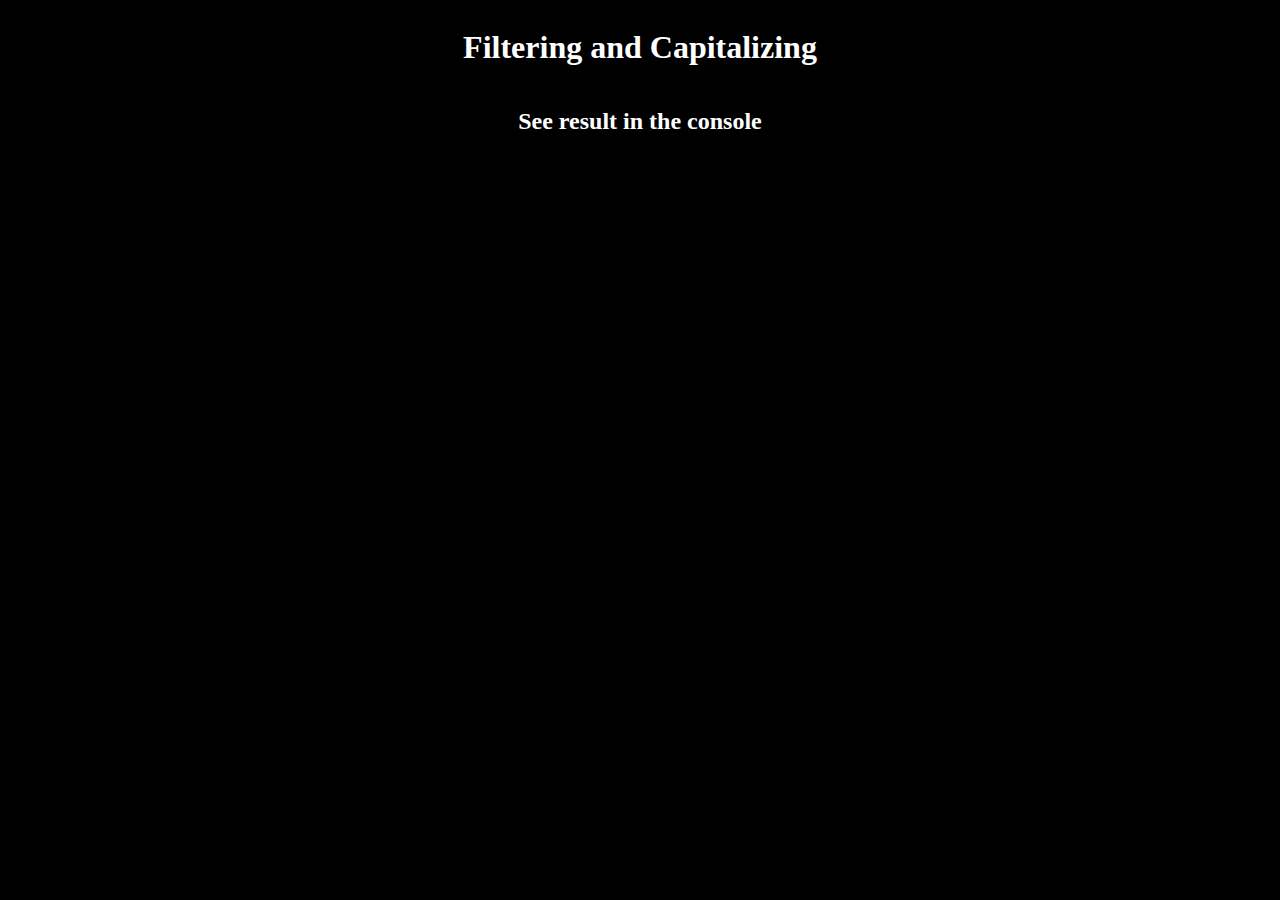
<file: filterCapitalize/index.html>
<!DOCTYPE html>
<html lang="en">
<head>
    <meta charset="UTF-8">
    <meta name="viewport" content="width=device-width, initial-scale=1.0">
    <title>Filtering and Capitalizing</title>
    <style>
        body{
            display: flex;
            flex-direction: column;
            justify-content: center;
            align-items: center;
            background-color: black;
            color: white;
        }
    </style>
</head>
<body>
    <h1>Filtering and Capitalizing</h1>
    <h2>See result in the console</h2>
</body>
<script src="script.js"></script>
</html>
</file>
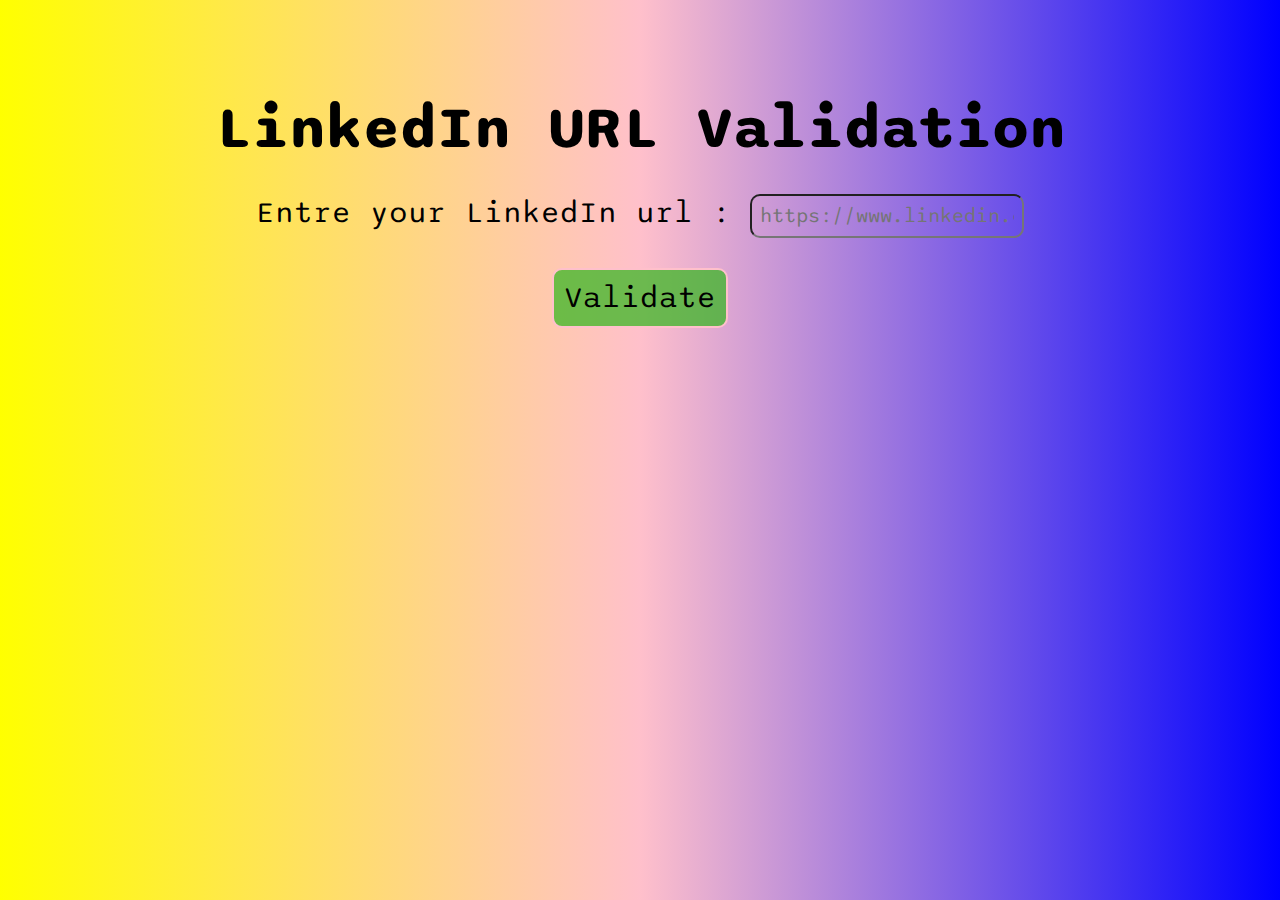
<file: linkedInValidator/index.html>
<!DOCTYPE html>
<html lang="en">
<head>
    <meta charset="UTF-8">
    <meta name="viewport" content="width=device-width, initial-scale=1.0">
    <title> LinkedIn URL Validation</title>
    <link rel="stylesheet" href="style.css">
</head>
<body>
    <h1>LinkedIn URL Validation</h1>
    <label for="urlValidation">Entre your LinkedIn url : 
    <input type="text" name="urlValidation" id="urlValidation" placeholder="https://www.linkedin.com/in/abc123_xyz123">
</label>
<button id="btn">Validate</button>
<p id="output"></p>

</body>
<script src="script.js"></script>
</html>
</file>
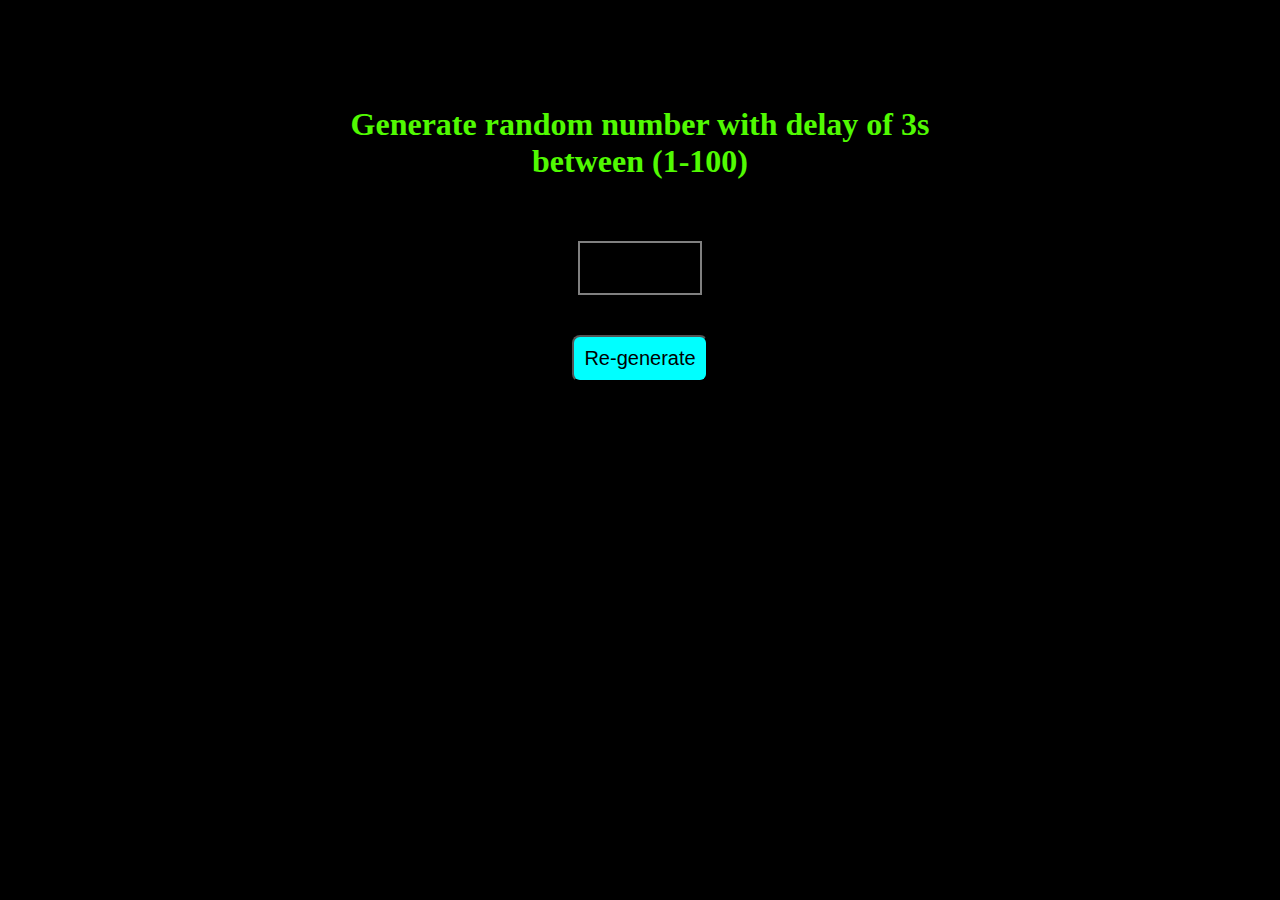
<file: ranNumDelay/index.html>
<!DOCTYPE html>
<html lang="en">
<head>
    <meta charset="UTF-8">
    <meta name="viewport" content="width=device-width, initial-scale=1.0">
    <title>Generate number with delay</title>
    <link rel="stylesheet" href="style.css">
</head>
<body>
        <h1>Generate random number with delay of 3s <br> between (1-100) </h1>
        <p id="output"></p>
        <button id="btn">Re-generate</button>
</body>
<script src="script.js"></script>
</html>
</file>
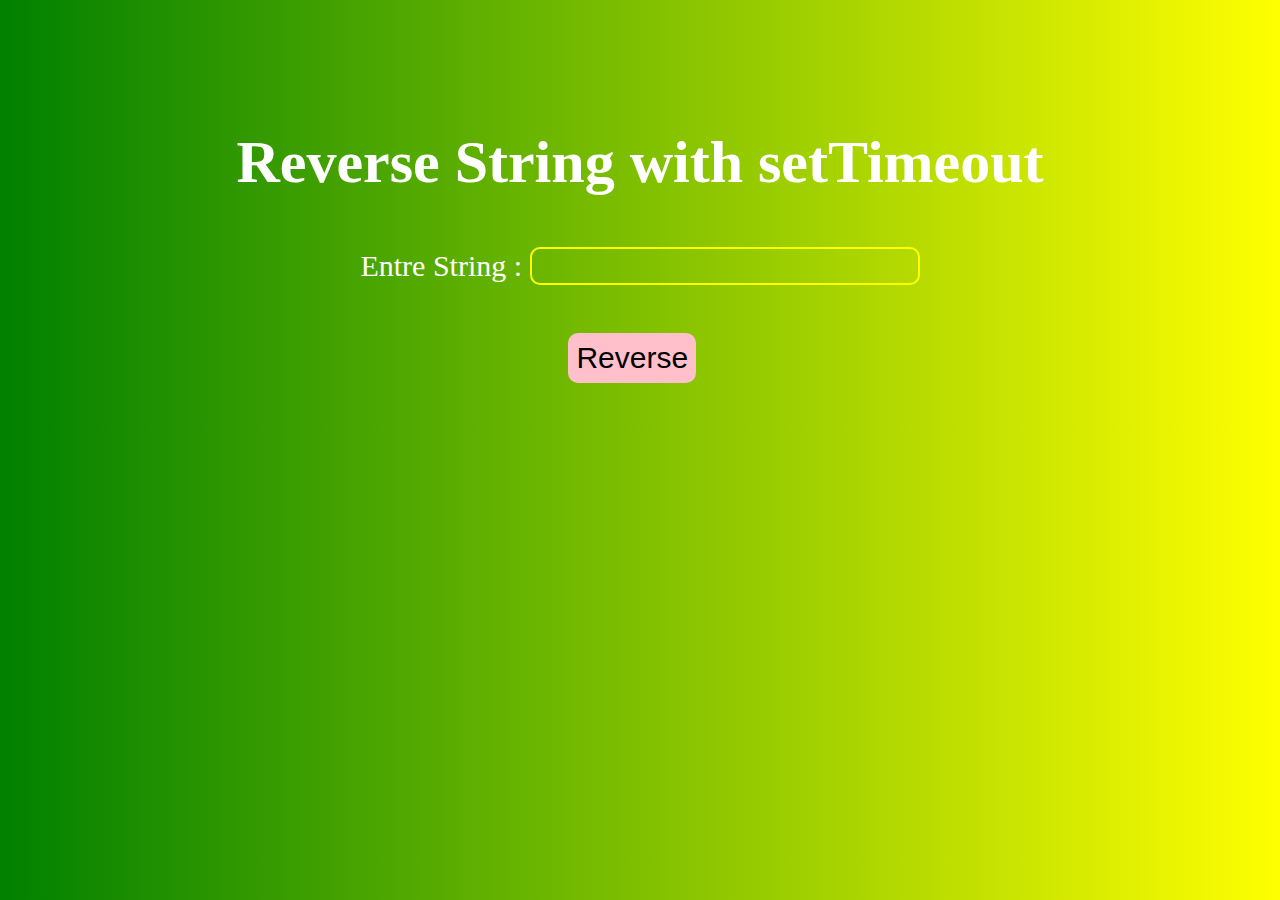
<file: Reverse String/index.html>
<!DOCTYPE html>
<html lang="en">
    <head>
        <meta charset="UTF-8">
        <meta name="viewport" content="width=device-width, initial-scale=1.0">
        <title>Reverse string</title>
        <link rel="stylesheet" href="style.css">
    </head>
    <body>
        <header>
            <h1>Reverse String with setTimeout</h1>
        </header>
        <main>
            <div>
                <label for="input">Entre String : </label>
                <input type="text" id="input">
            </div>
            <button id="Button">Reverse</button>
  
            <div id="result"></div>
            <div id="timer"></div>
        </main>
        <script src="./script.js"></script>
    </body>
  
</html>
</file>
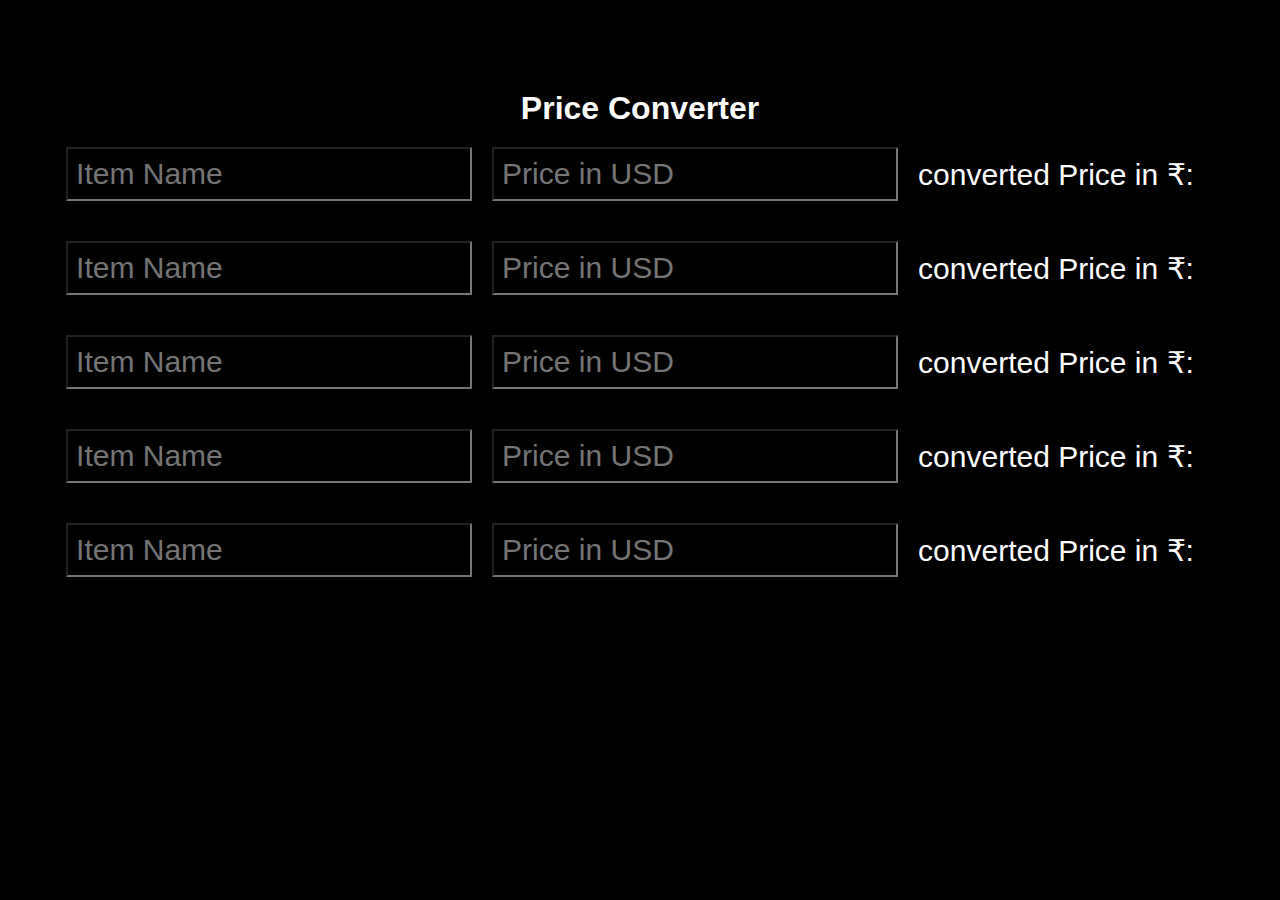
<file: storeInventory/index.html>
<!DOCTYPE html>
<html lang="en">
<head>
  <meta charset="UTF-8">
  <meta name="viewport" content="width=device-width, initial-scale=1.0">
  <title>Price Converter</title>
  <link rel="stylesheet" href="style.css">
</head>
<body>
  <h1>Price Converter</h1>
  <div id="item-list">

  </div>
</body>
<script src="script.js"></script>

</html>
</file>
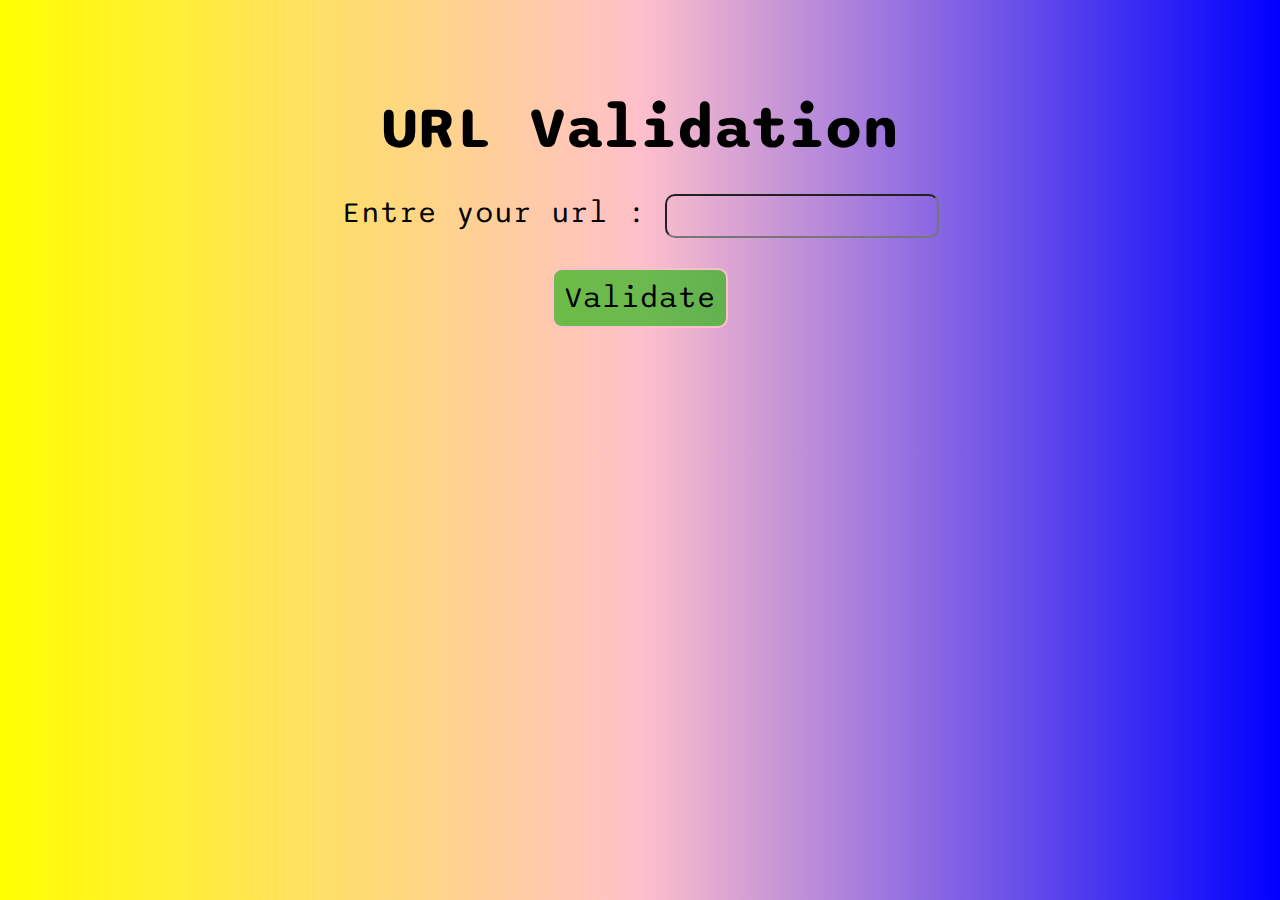
<file: urlValidator/index.html>
<!DOCTYPE html>
<html lang="en">
<head>
    <meta charset="UTF-8">
    <meta name="viewport" content="width=device-width, initial-scale=1.0">
    <title>URL Validation</title>
    <link rel="stylesheet" href="style.css">
</head>
<body>
    <h1>URL Validation</h1>
    <label for="urlValidation">Entre your url : 
    <input type="text" name="urlValidation" id="urlValidation">
</label>
<button id="btn">Validate</button>
<p id="output"></p>

</body>
<script src="script.js"></script>
</html>
</file>
<file: linkedInValidator/style.css>
@import url('https://fonts.googleapis.com/css2?family=Sono:wght@400;500;600;700;800&display=swap');
*{
    margin: 0px;
    padding: 0px;
    box-sizing: border-box;
    font-family: 'Sono', sans-serif;
}
body{
    display: flex;
    flex-direction: column;
    justify-content: center;
    align-items: center;
    min-height: 50vh;
    gap: 30px;
    font-size: 30px;
   background: linear-gradient(to right,yellow,pink,blue);
}
input{
    padding: 8px;
    font-size: 20px;
    border-radius: 10px;
    outline: none;
    background-color: transparent;
}
button{
    border-radius: 10px ;
    border: 2px solid pink;
    font-size: 30px;
    padding: 10px;
    background: rgb(46, 182, 25, 0.7);
}
button:hover{
    background: rgb(46, 182, 25);

}
</file>
<file: ranNumDelay/style.css>
body{
    display: flex;
    flex-direction: column;
    justify-content: center;
    align-items: center;
    text-align: center;
    min-height: 50vh;
    background-color: black;
    color: white;
}
#output{
    border: 2px solid gray;
    height: 50px;
    width: 120px;
    color: rgb(241, 253, 2);
    font-size: 40px;
}
button{
    font-size: 20px;
    padding: 10px;
    border-radius: 8px;
    background-color: aqua;
}
h1{
    color: rgb(81, 250, 2);
}
</file>
<file: Reverse String/style.css>
*{
    margin: 0px;
    padding: 0px;
    box-sizing: border-box;
}
h1{
    margin-bottom: 50px;
}
body{
    display: flex;
    margin-top: 10%;
    flex-direction: column;
    justify-content: center;
    align-items: center;
    font-size: 30px;
    color: white;
    background: linear-gradient(to right, green,yellow);
}
input{
    font-size: 30px;
    outline: none;
    background-color: transparent;
    border: 2px solid yellow;
    border-radius: 10px;
    color: yellow;
}
button{
    padding: 8px;
    border-radius: 10px;
    font-size: 30px;
    margin-top: 3rem;
    margin-left: 13rem;
    background-color: pink;
    border: none;
}
button:hover{
    background-color: green;
}
#result{
    margin-top: 3rem;
    margin-left: 13rem;
}
</file>
<file: storeInventory/style.css>
*{
	margin: 0px;
	padding: 0px;
	box-sizing: border-box;
}
body {
	font-family: Arial, sans-serif;
	display: flex;
	flex-direction: column;
	justify-content: center;
	align-items: center;
	background-color: black;
	color: white;
  }
  h1{
	margin-top: 10vh;
  }
.item{
	display: flex;
	justify-content: center;
	align-items: center;
	padding: 20px;
	gap: 20px;
	font-size: 30px;
}
input{
padding: 8px;
font-size: 30px;
background: transparent;
color: white;
}
</file>
<file: urlValidator/style.css>
@import url('https://fonts.googleapis.com/css2?family=Sono:wght@400;500;600;700;800&display=swap');
*{
    margin: 0px;
    padding: 0px;
    box-sizing: border-box;
    font-family: 'Sono', sans-serif;
}
body{
    display: flex;
    flex-direction: column;
    justify-content: center;
    align-items: center;
    min-height: 50vh;
    gap: 30px;
    font-size: 30px;
   background: linear-gradient(to right,yellow,pink,blue);
}
input{
    padding: 8px;
    font-size: 20px;
    border-radius: 10px;
    outline: none;
    background-color: transparent;
}
button{
    border-radius: 10px ;
    border: 2px solid pink;
    font-size: 30px;
    padding: 10px;
    background: rgb(46, 182, 25, 0.7);
}
button:hover{
    background: rgb(46, 182, 25);

}
</file>
